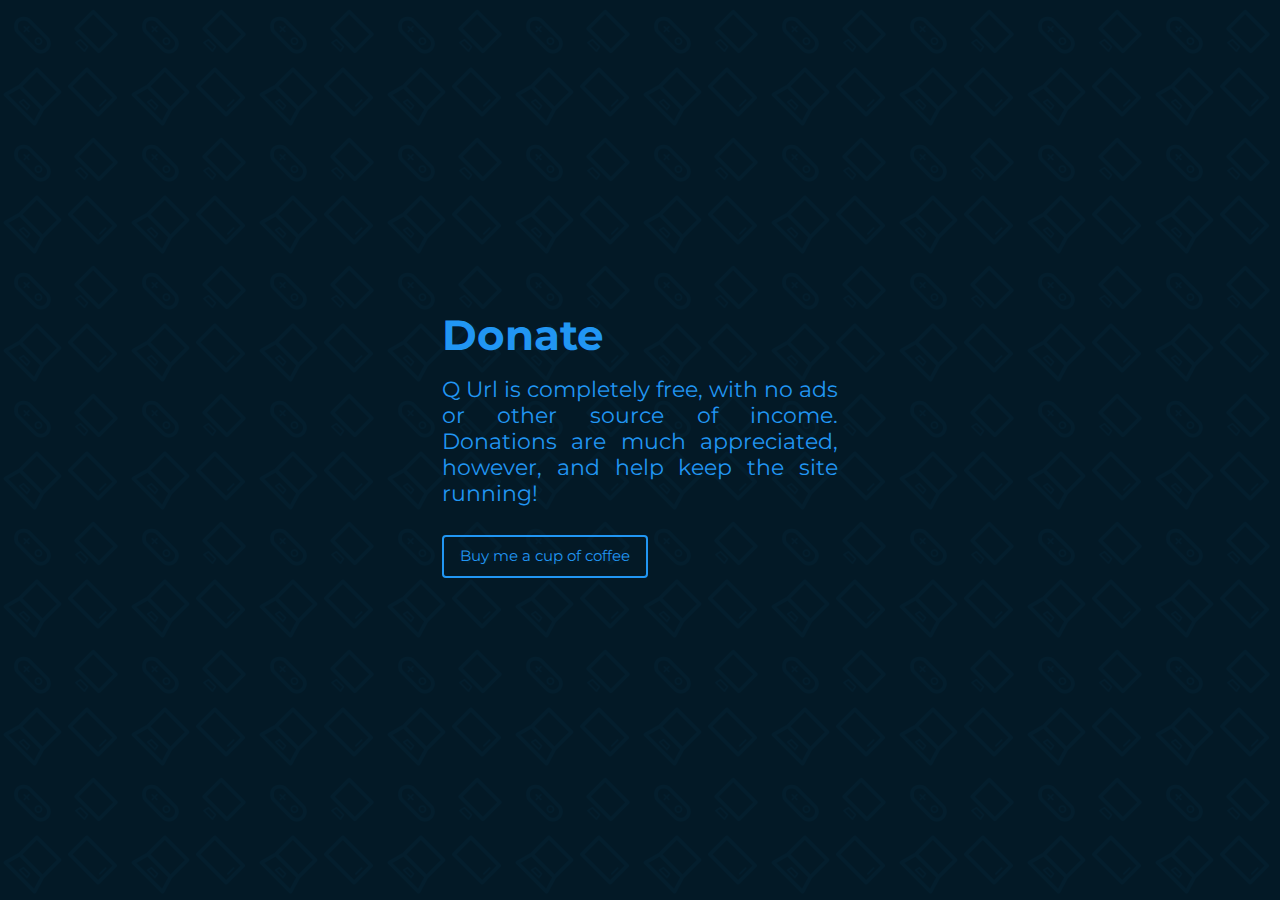
<file: donate.html>
<!DOCTYPE html>
<html>

<head>
    <title>Donate</title>
    <!--     Fonts and icons     -->
    <link href="https://fonts.googleapis.com/css?family=Montserrat:300,400,600,700" rel="stylesheet">
    <link rel="stylesheet" href="https://www.w3schools.com/w3css/4/w3.css">
    <link href="newstyles.css" rel="stylesheet">
    <link rel="icon" type="image/png" href="favicon.png">
</head>

<body class="background">
    <div class="main-container w3-text-blue">
        <h1 class="title w3-text-blue">Donate</h1>
        <div class="main w3-text-blue">
            <p>Q Url is completely free, with no ads or other source of income. Donations are much appreciated, however, and help keep the site running!</p>
            <a href=https://www.paypal.com/cgi-bin/webscr?cmd=_donations&business=5PW8SBK2SBT3C&currency_code=USD&source=url" class="w3-btn w3-hover-blue w3-border-blue w3-round-medium bluebtn w3-medium">Buy me a cup of coffee</a>
        </div>
    </div>
</body>

</html>
</file>
<file: newstyles.css>
* {
	font-family: 'Montserrat', sans-serif !important;
}
.main-container {
	width: 31vw;
	margin-left: 34.5vw;
	text-align: left;
}
.main {
	width: 31vw;
}
p {
	text-align: justify;
	font-size: 22px !important;
	line-height: 26px;
	margin-bottom: 28px;
}
.title {
	margin-top: 35vh !important;
}
h1 {
	font-size: 42px;
	font-weight: 700 !important;
	line-height: 40px;
}
.nav-link, .btn {
	font-size: 14px !important;
}
.background {
  background-image: url("images/bg-dark.png");
  background-repeat: repeat;
  background-size: 10%;
  background-position: 0px 0px;
  animation: moveBG 40s linear infinite;
}
@keyframes moveBG {
    from { background-position: 0 0; }
    to { background-position: 25% 100%; }
}
.color-background {
	background: #031926;
}
.navbar-brand {
	font-size: 24px !important;
}
strong {
	font-weight: 600;
}
.bluebtn {
	border: 2px solid #2196f3;
}
input[type="text"] {
	width: 100%;
	overflow: hidden;
	display: inline-block;
}
tr>td {
  padding-bottom: .75em;
}
</file>
